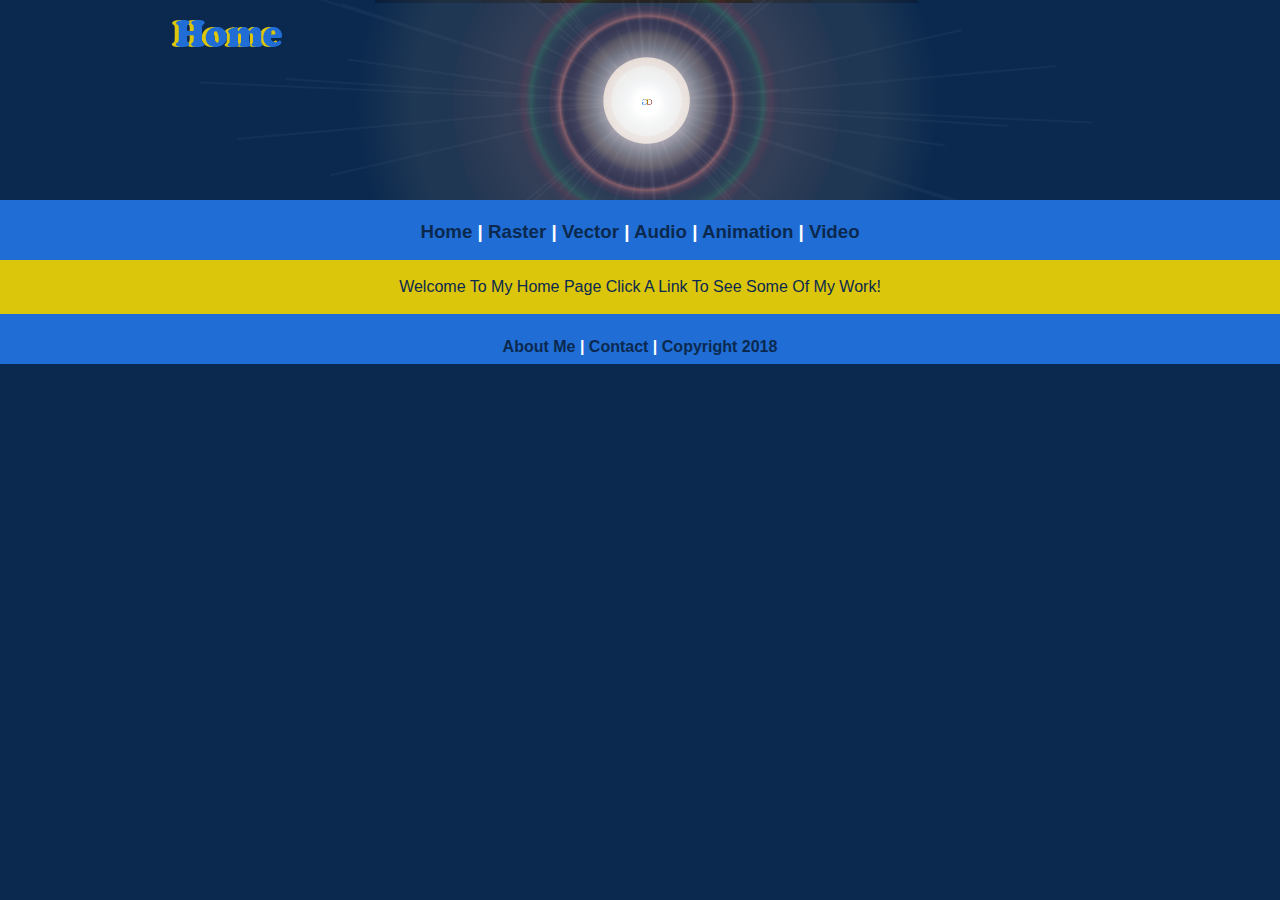
<file: index.html>
<!DOCTYPE html>
<html class="homePage">
<head>
	<!-- This is a comment! Text here will be ignored by the browser. -->
	<meta charset="UTF-8">
	<title>Home</title>
	<link href="myCSS.css" rel="stylesheet" type="text/css">
</head>
<body>
<div class="container">
  <div class="header">
	<img src ="Banners/homebanner.png" />
  </div>
  <div class="nav">
    <h3><a href="index.html">Home</a> | <a href="raster.html">Raster</a> | <a href="vector.html">Vector</a> | <a href="audio.html">Audio</a> | <a href="animation.html">Animation</a> | <a href="video.html">Video </a></h3>
  </div>
  <div class="content">
	  <p>Welcome To My Home Page Click A Link To See Some Of My Work!</p>
   
  </div>
  <div class="footer">
    <h4><a href="aboutme.html">About Me</a> | <a href="https://aeregor.github.io/DigitalMedia/">Contact</a> | <a href="https://aeregor.github.io/DigitalMedia/">Copyright 2018</a></h4>
  </div>
</div>
</body>
</html>
</file>
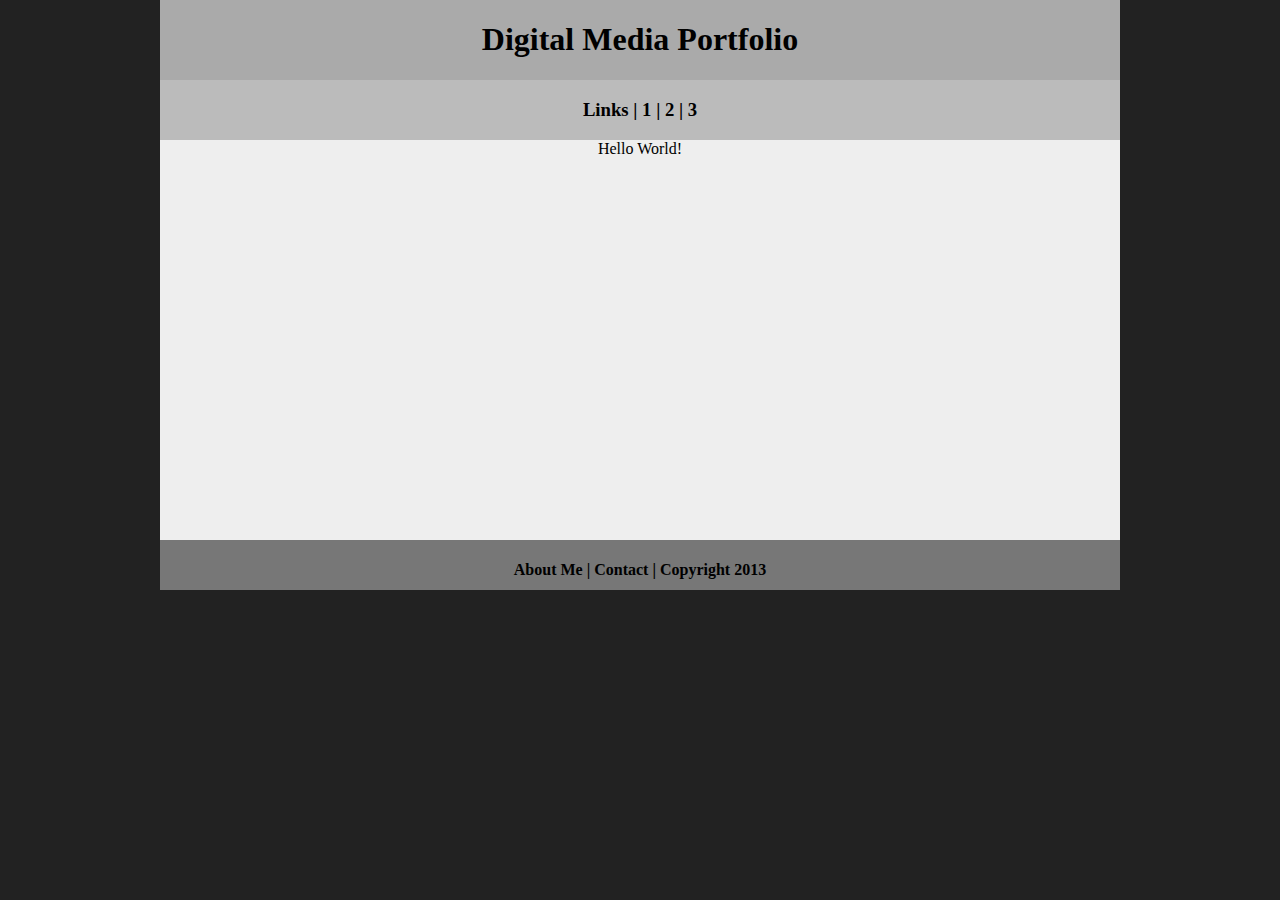
<file: Website/index.html>
<!DOCTYPE html>
<html class="homePage">
<head>
	<!-- This is a comment! Text here will be ignored by the browser. -->
	<meta charset="UTF-8">
	<title>My Portfolio</title>
	<link href="myCSS.css" rel="stylesheet" type="text/css">
</head>
<body>
<div class="container">
  <div class="header">
  	<h1>Digital Media Portfolio</h1>
  </div>
  <div class="nav">
    <h3>Links | 1 | 2 | 3</h3>
  </div>
  <div class="content">Hello World!</div>
  <div class="footer">
    <h4>About Me | Contact | Copyright 2013</h4>
  </div>
</div>
</body>
</html>
</file>
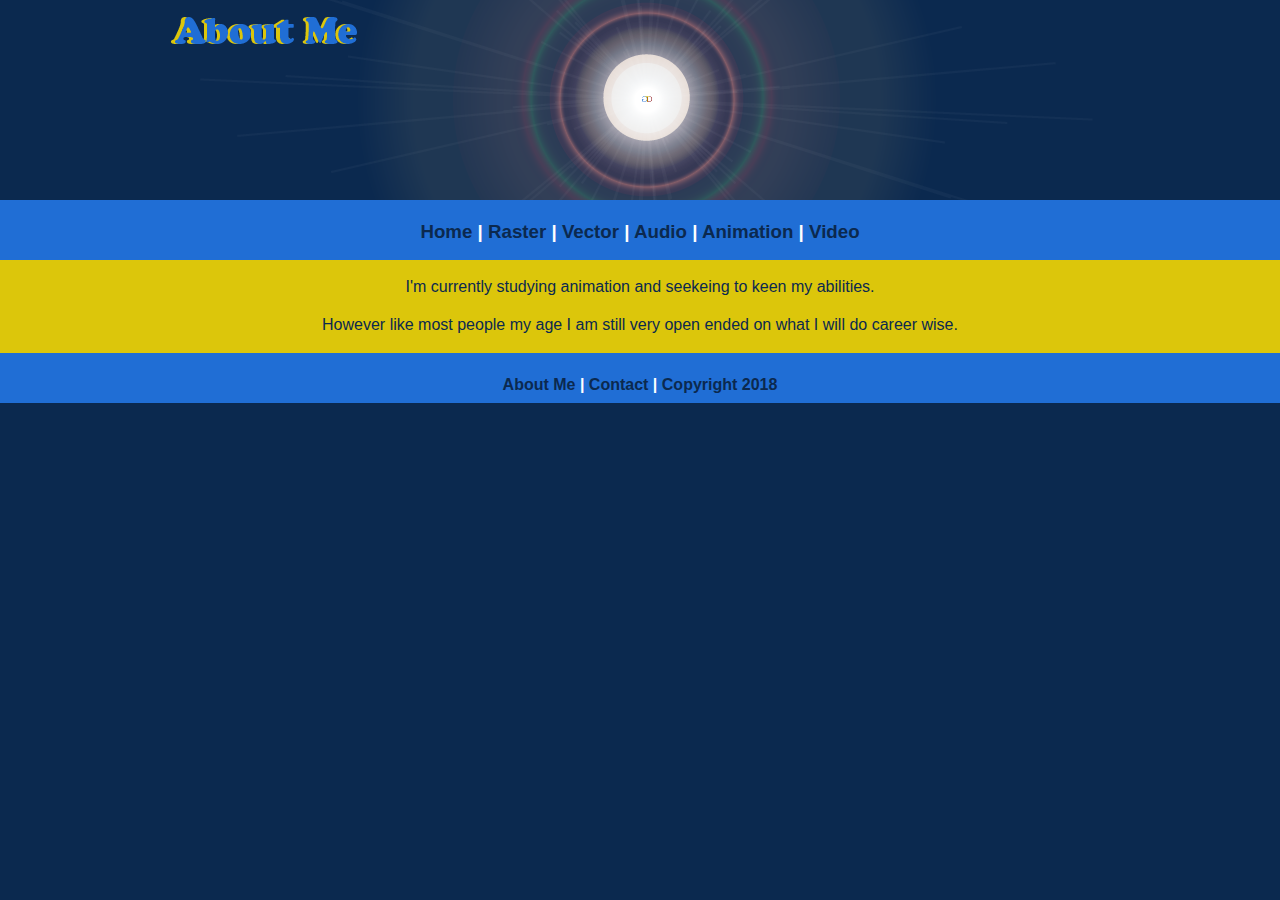
<file: aboutme.html>
<!DOCTYPE html>
<html class="homePage">
<head>
	<!-- This is a comment! Text here will be ignored by the browser. -->
	<meta charset="UTF-8">
	<title>Dahlin Tree Portfoilio</title>
	<link href="myCSS.css" rel="stylesheet" type="text/css">
</head>
<body>
<div class="container">
  <div class="header">
	<img src ="Banners/aboutmebanner.png" />
	</div>
  <div class="nav">
    <h3><a href="index.html">Home</a> | <a href="raster.html">Raster</a> | <a href="vector.html">Vector</a> | <a href="audio.html">Audio</a> | <a href="animation.html">Animation</a> | <a href="video.html">Video </a></h3>
  </div>
<div class="content">
  <p> I'm currently studying animation and seekeing to keen my abilities. </p>
  <p> However like most people my age I am still very open ended on what I will do career wise. </p>
</div>
  <div class="footer">
    <h4><a href="aboutme.html">About Me</a> | <a href="https://aeregor.github.io/DigitalMedia/">Contact</a> | <a href="https://aeregor.github.io/DigitalMedia/">Copyright 2018</a></h4>
  </div>
</div>
</body>
</html>
</file>
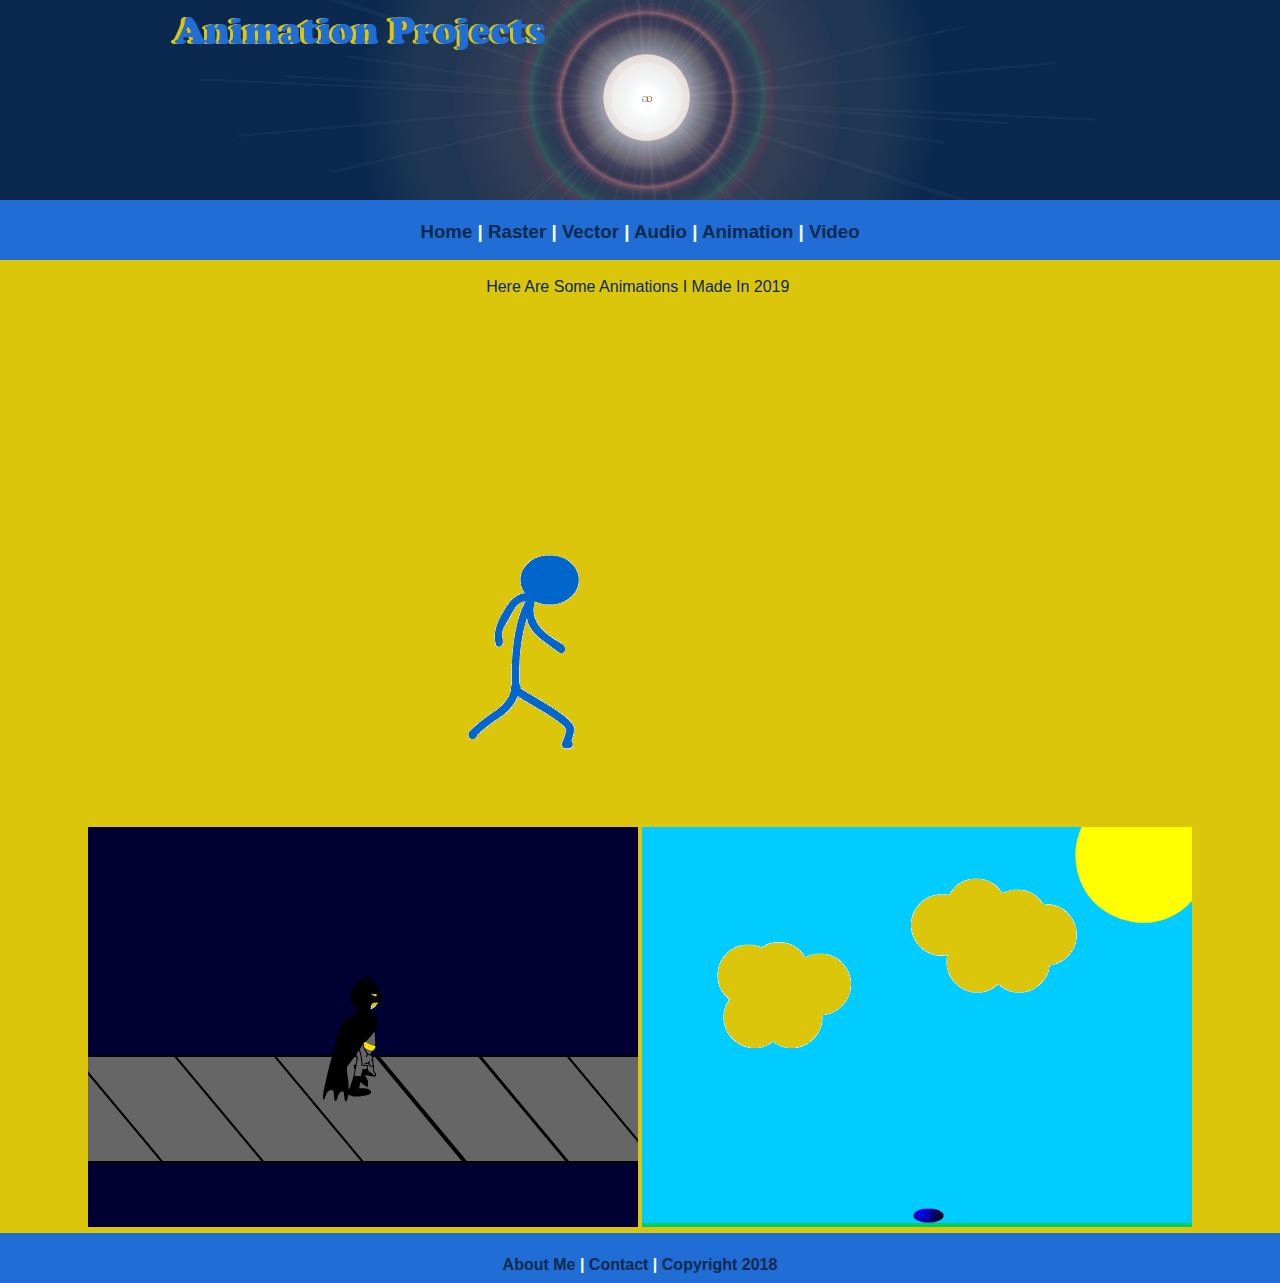
<file: animation.html>
<!DOCTYPE html>
<html class="homePage">
<head>
	<!-- This is a comment! Text here will be ignored by the browser. -->
	<meta charset="UTF-8">
	<title>Dahlin Tree Portfoilio</title>
	<link href="myCSS.css" rel="stylesheet" type="text/css">
</head>
<body>
<div class="container">
  <div class="header">
   <img src ="Banners/animationprojectsbanner.png" />
  </div>
  <div class="nav">
    <h3><a href="index.html">Home</a> | <a href="raster.html">Raster</a> | <a href="vector.html">Vector</a> | <a href="audio.html">Audio</a> | <a href="animation.html">Animation</a> | <a href="video.html">Video </a></h3>
  </div>
  <div class="content">
    <p>Here Are Some Animations I Made In 2019&nbsp;</p>
	  	  <img src = "animations/stickman.gif" />
	  <img src = "animations/animationprojectsbanner.gif" />
	  <img src = "animations/Ballbounce copy.gif" />

  </div>
  <div class="footer">
    <h4><a href="aboutme.html">About Me</a> | <a href="https://aeregor.github.io/DigitalMedia/">Contact</a> | <a href="https://aeregor.github.io/DigitalMedia/">Copyright 2018</a></h4>
  </div>
</div>
</body>
</html>
</file>
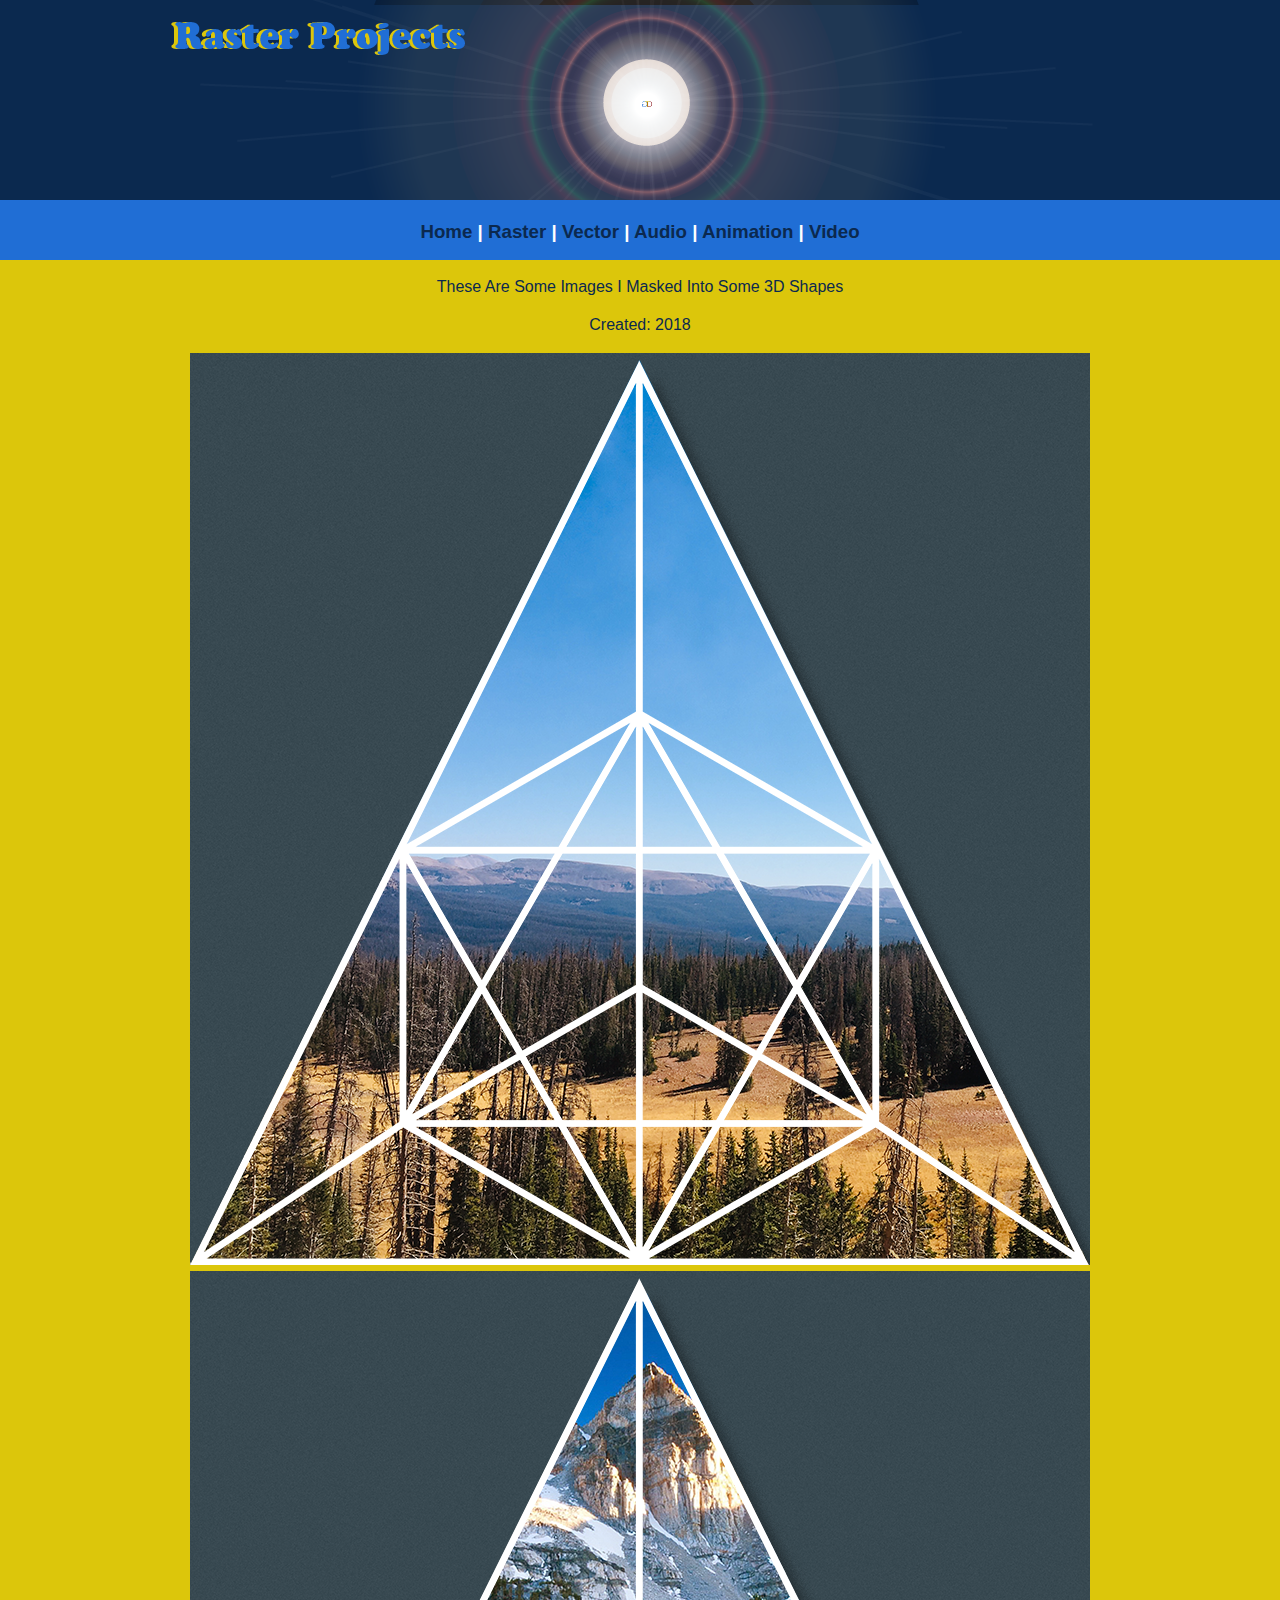
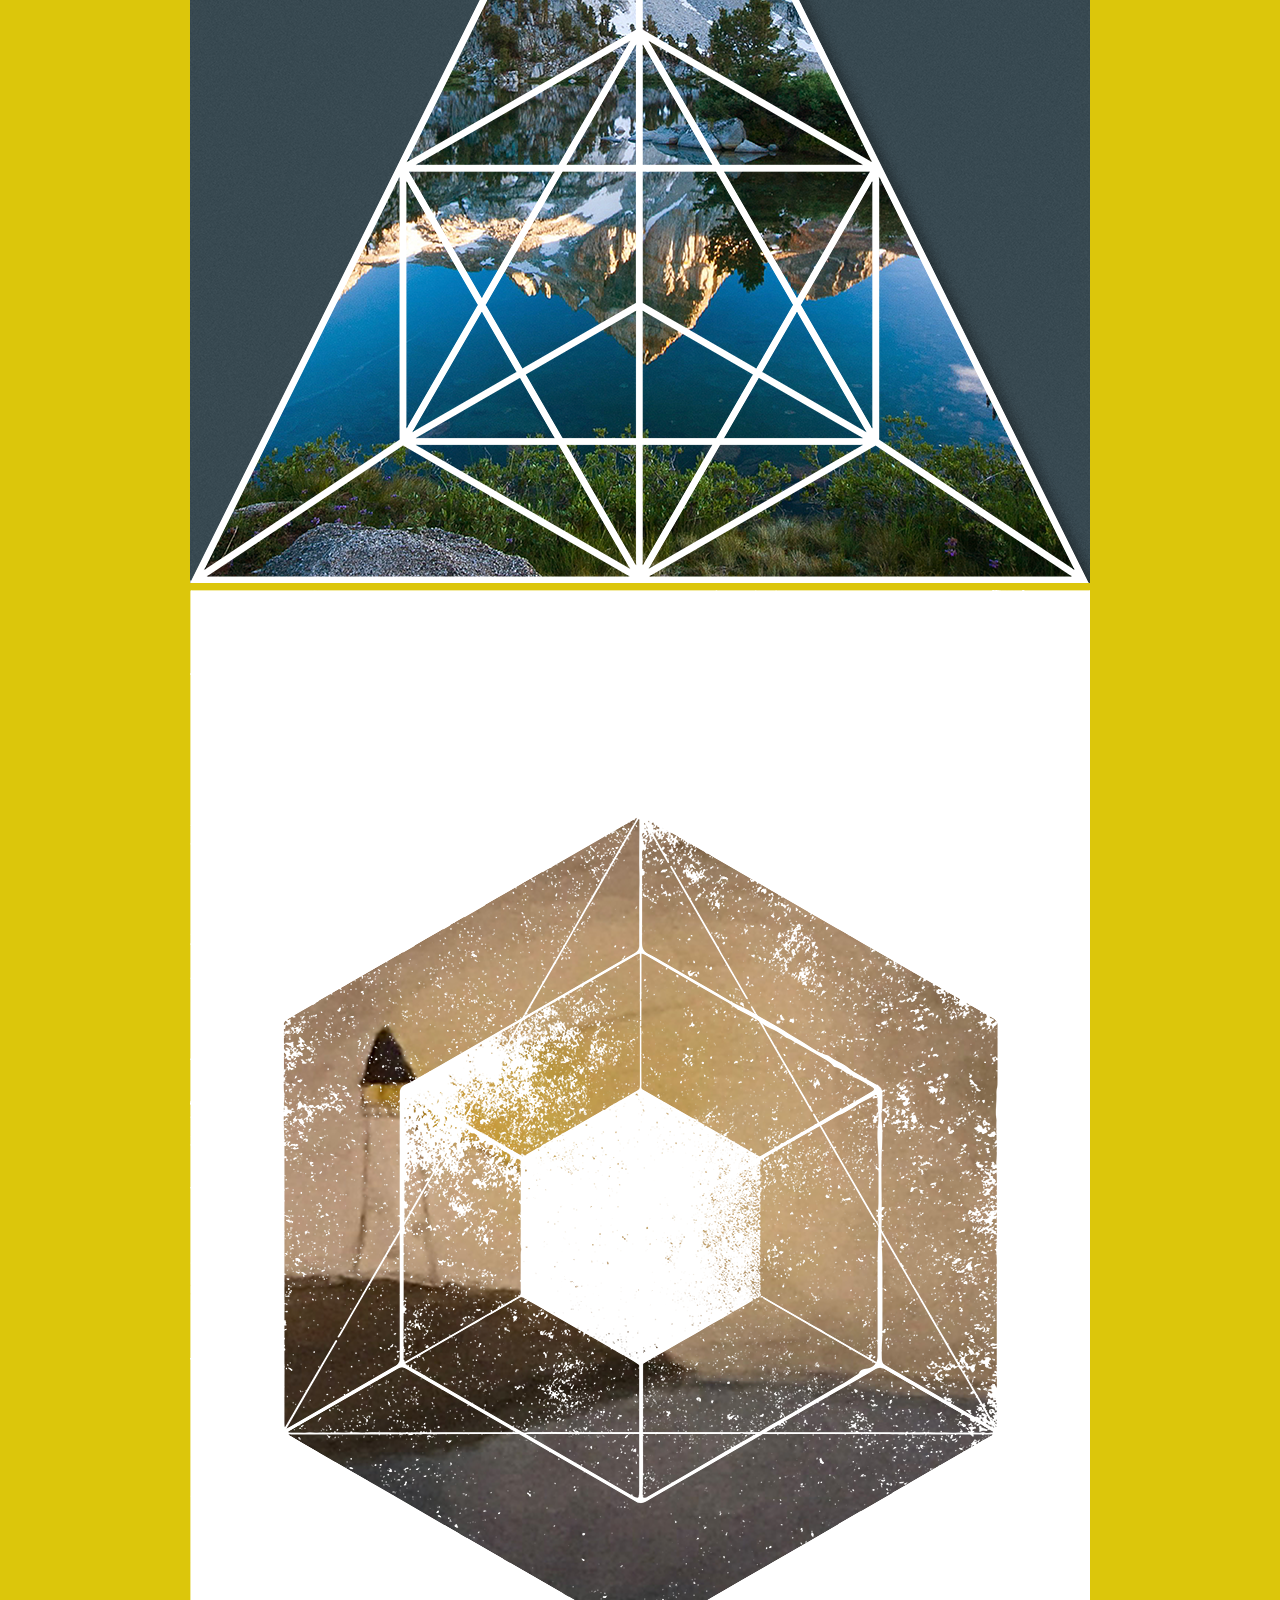
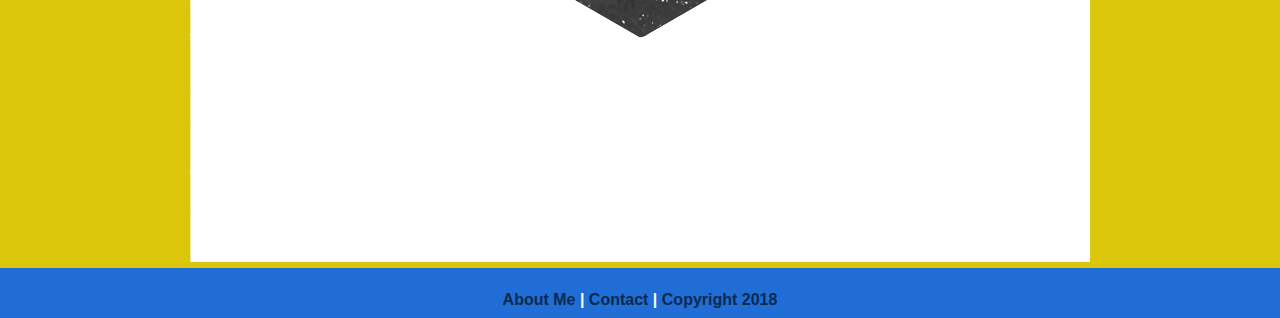
<file: raster.html>
<!DOCTYPE html>
<html class="homePage">
<head>
	<!-- This is a comment! Text here will be ignored by the browser. -->
	<meta charset="UTF-8">
	<title>Dahlin Tree Portfoilio</title>
	<link href="myCSS.css" rel="stylesheet" type="text/css">
</head>
<body>
<div class="container">
  <div class="header">
    <img src ="Banners/rasterprojectsbanner.png" />
  </div>
  <div class="nav">
    <h3><a href="index.html">Home</a> | <a href="raster.html">Raster</a> | <a href="vector.html">Vector</a> | <a href="audio.html">Audio</a> | <a href="animation.html">Animation</a> | <a href="video.html">Video </a></h3>
  </div>
  <div class="content">
    <p>These Are Some Images I Masked Into Some 3D Shapes</p>
    <p>Created: 2018 </p>
   
    <img src = "images/triangle.png" />
	  <img src = "images/lake.png" />
    <img src = "images/lighthouse.png" />
  </div>
  <div class="footer">
    <h4><a href="aboutme.html">About Me</a> | <a href="https://aeregor.github.io/DigitalMedia/">Contact</a> | <a href="https://aeregor.github.io/DigitalMedia/">Copyright 2018</a></h4>
  </div>
</div>
</body>
</html>
</file>
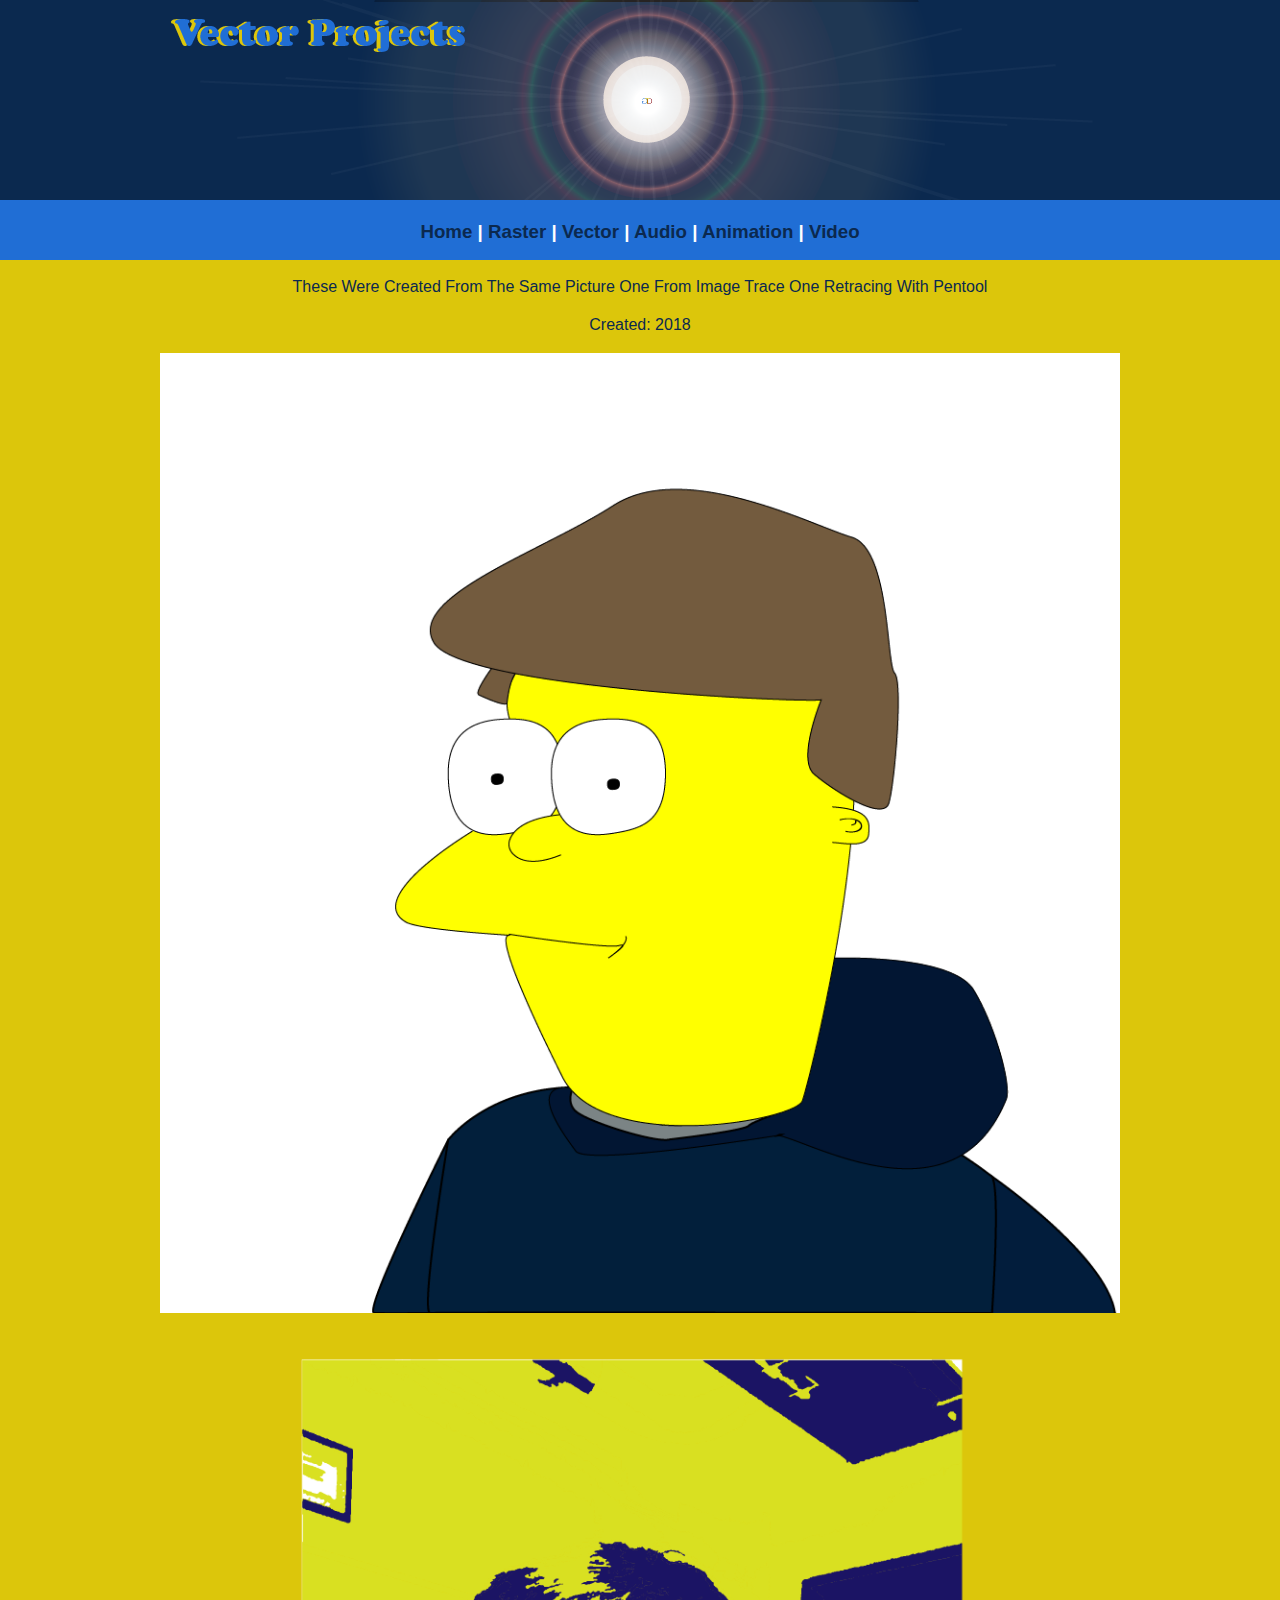
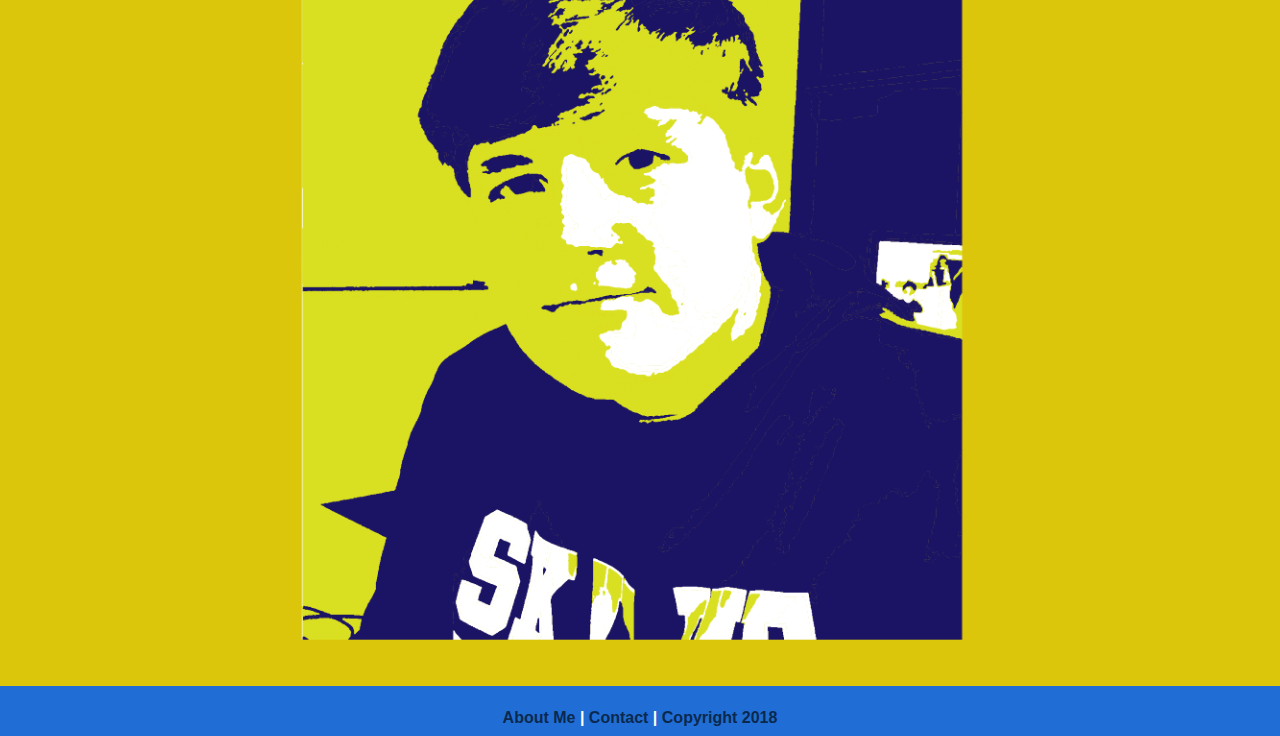
<file: vector.html>
<!DOCTYPE html>
<html class="homePage">
<head>
	<!-- This is a comment! Text here will be ignored by the browser. -->
	<meta charset="UTF-8">
	<title>Dahlin Tree Portfoilio</title>
	<link href="myCSS.css" rel="stylesheet" type="text/css">
</head>
<body>
<div class="container">
  <div class="header">
   <img src ="Banners/vectorprojectsbanner.png" />
  </div>
  <div class="nav">
    <h3><a href="index.html">Home</a> | <a href="raster.html">Raster</a> | <a href="vector.html">Vector</a> | <a href="audio.html">Audio</a> | <a href="animation.html">Animation</a> | <a href="video.html">Video </a></h3>
  </div>
  <div class="content">
	  <p>These Were Created From The Same Picture One From Image Trace One Retracing With Pentool</p>
	  <p>Created: 2018</p>
	
	<img src = "images/simpsonscharacter-02.png" width="960"/> 
	  <img src = "images/Image Trace Project-02.png" width="960"/>
	  
	  </div>
  <div class="footer">
    <h4><a href="aboutme.html">About Me</a> | <a href="https://aeregor.github.io/DigitalMedia/">Contact</a> | <a href="https://aeregor.github.io/DigitalMedia/">Copyright 2018</a></h4>
  </div>
</div>
</body>
</html>
</file>
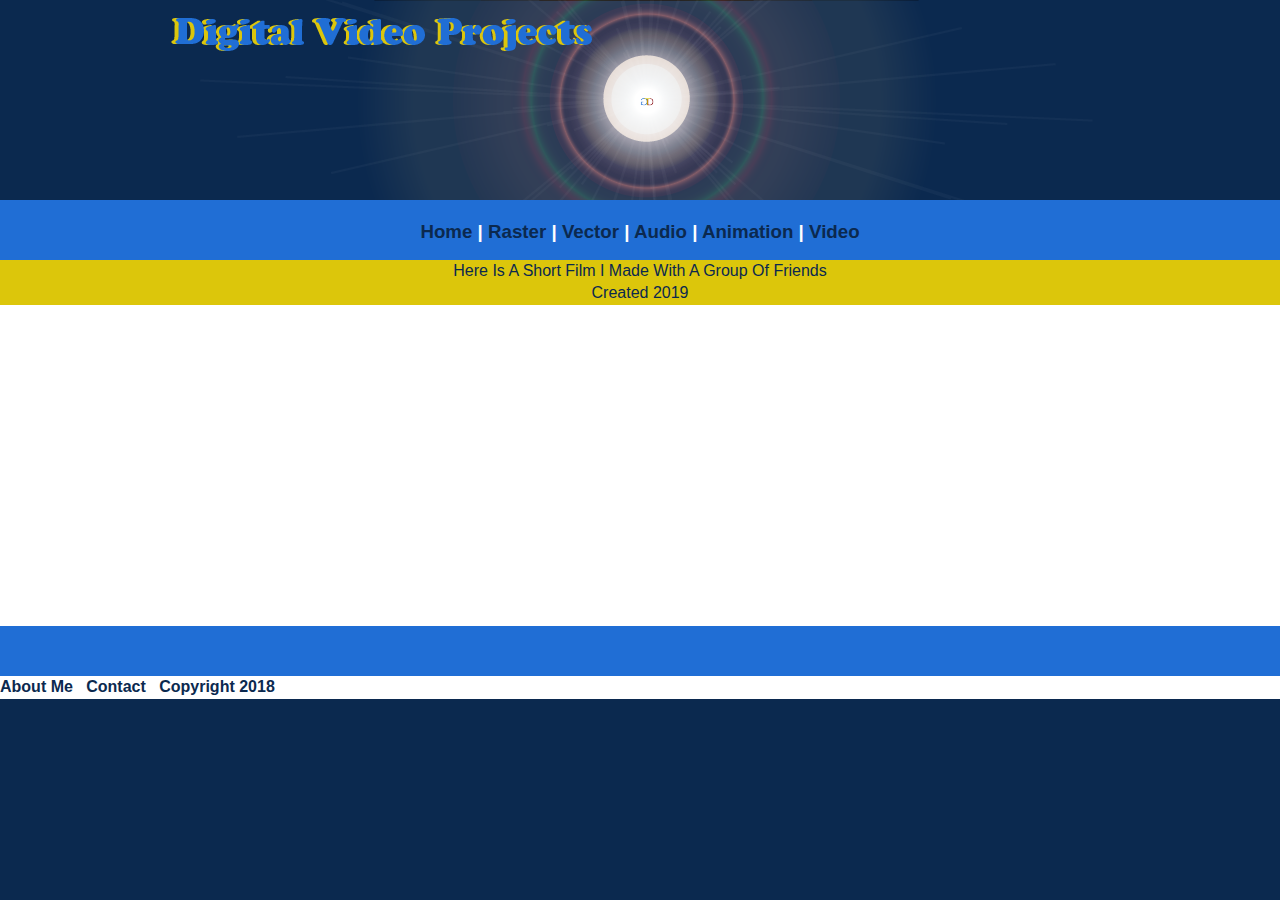
<file: video.html>
<!DOCTYPE html>
<html class="homePage">
<head>
	<!-- This is a comment! Text here will be ignored by the browser. -->
	<meta charset="UTF-8">
	<title>Dahlin Tree Portfoilio</title>
	<link href="myCSS.css" rel="stylesheet" type="text/css">
</head>
<body>
<div class="container">
  <div class="header">
    <img src ="Banners/digitalvideoprojectsbanner.png" />
  </div>
  <div class="nav">
    <h3><a href="index.html">Home</a> | <a href="raster.html">Raster</a> | <a href="vector.html">Vector</a> | <a href="audio.html">Audio</a> | <a href="animation.html">Animation</a> | <a href="video.html">Video </a></h3>
  </div>
  <div class="content">Here Is A Short Film I Made With A Group Of Friends</div>
	<div class="content">Created 2019</div>
		<center>
			<iframe width="560" height="315" src="https://www.youtube.com/embed/xooC5UTNZNU" frameborder="0" allow="accelerometer; autoplay; encrypted-media; gyroscope; picture-in-picture" allowfullscreen></iframe>  <div class="footer">
		</center>
    <h4><a href="aboutme.html">About Me</a> | <a href="https://aeregor.github.io/DigitalMedia/">Contact</a> | <a href="https://aeregor.github.io/DigitalMedia/">Copyright 2018</a></h4>
  </div>
</div>
</body>
</html>
</file>
<file: myCSS.css>
@charset "UTF-8";
/* This is a comment! Text here will be ignored by the browser. */
body {
	font: 100%/1.4 Verdana, Arial, verdana, sans-serif;
	background-color: #FFFFFF;
	margin: 0;
	padding: 0;
	color: #FFFFFF;
	
}

a:link {
	color: #0B294F;
	text-decoration: none;
}

a:visited {
	color: #0B294F;
}

a:hover, a:active, a:focus {
text-decoration: underline;
} 

.homePage {
	background: #0B294F;
}
.container {
	width: 100%;
	margin: 0 auto;
}
.header {
	background: #0B294F;
	text-align: center;
	margin: 0px;
	float: left;
	width: 100%;
	height: 200px;
	
}
.nav {
	background: #206ED5;
	margin: 0px;
	padding: 5;
	float: left;
	width: 100%;
	height: 60px;
	text-align: center;
}
.content {
	font: 100%/1.4 Verdana, Arial, verdana, sans-serif;
	color: #0B294F;
	background: #DCC60B;
	margin-right: auto;
	float: left;
	width: 100%;
	text-align: center;
}
.footer {
	color: #FFFFFF;
	background: #206ED5;
	margin: 0px;
	float: left;
	width: 100%;
	height: 50px;
	text-align: center;
}
</file>
<file: Website/myCSS.css>
@charset "UTF-8";
/* This is a comment! Text here will be ignored by the browser. */
body {
	margin: 0 auto;
}
.homePage {
	background: #222222;
}
.container {
	width: 960px;
	margin: 0 auto;
}
.header {
	background: #AAAAAA;
	text-align: center;
	margin: 0px;
	padding: 5;
	float: left;
	width: 100%;
	height: 80px;
	
}
.nav {
	background: #BBBBBB;
	margin: 0px;
	padding: 5;
	float: left;
	width: 100%;
	height: 60px;
	text-align: center;
}
.content {
	background: #EEEEEE;
	margin: 0px;
	float: left;
	width: 100%;
	height: 400px;
	text-align: center;
}
.footer {
	background: #777777;
	margin: 0px;
	float: left;
	width: 100%;
	height: 50px;
	text-align: center;
}
</file>
